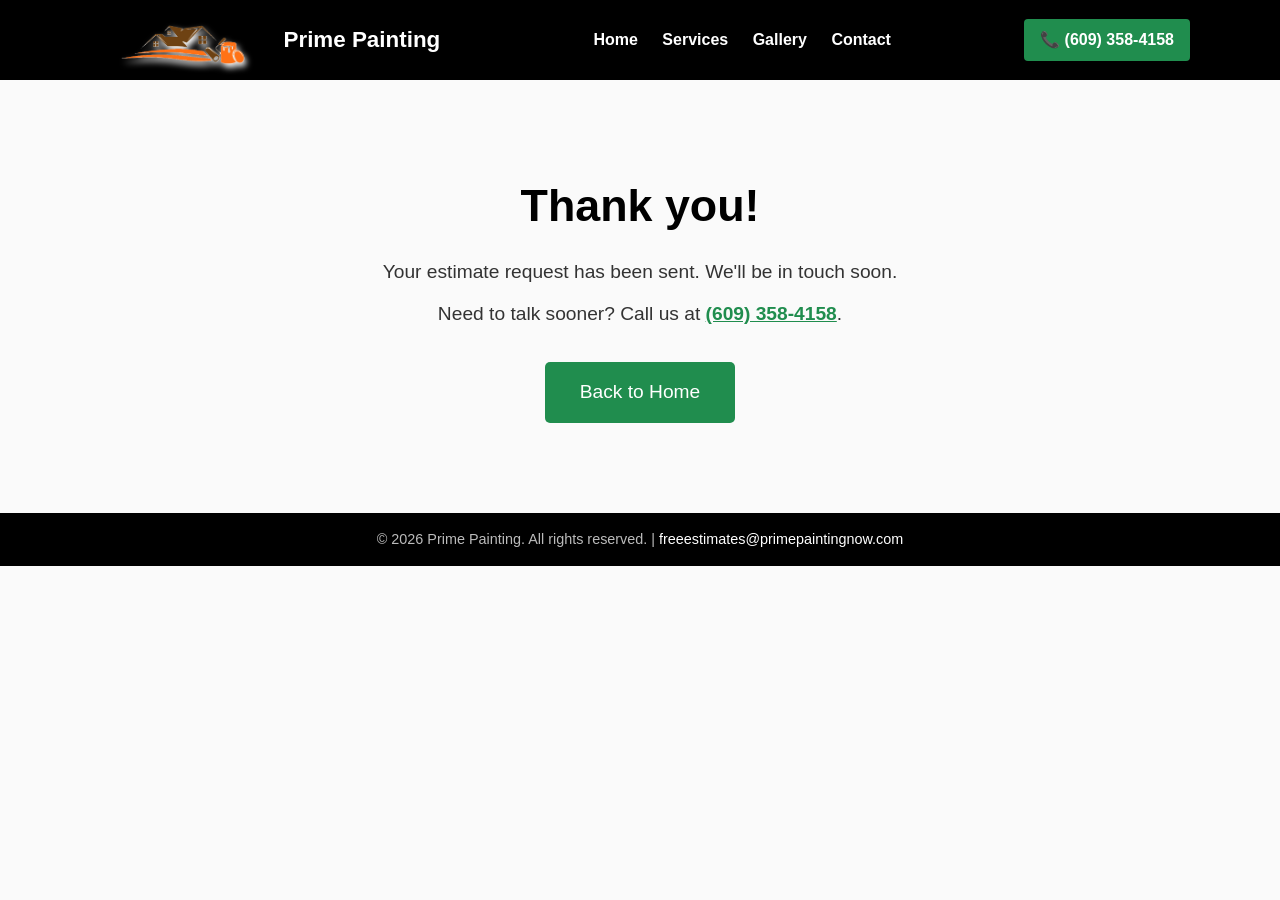
<file: thank-you.html>
<!DOCTYPE html>
<html lang="en">
<head>
  <meta charset="UTF-8" />
  <meta name="viewport" content="width=device-width, initial-scale=1.0" />
  <title>Thank You | Prime Painting</title>
  <meta name="robots" content="noindex" />
  <link rel="icon" href="favicon.png" type="image/png" />
  <link rel="stylesheet" href="css/style.css" />
</head>
<body>
  <header class="site-header">
    <div class="container header-flex">
      <div class="logo">
        <img src="images/logo.png" alt="Prime Painting logo" height="50" />
        <span class="brand-name">Prime Painting</span>
      </div>
      <nav class="main-nav">
        <a href="index.html">Home</a>
        <a href="index.html#services">Services</a>
        <a href="index.html#gallery">Gallery</a>
        <a href="index.html#contactUs">Contact</a>
      </nav>
      <div class="contact-cta">
        <a href="tel:+16093584158" class="call-now">📞 (609) 358-4158</a>
      </div>
    </div>
  </header>

  <section class="thank-you container">
    <h1>Thank you!</h1>
    <p>Your estimate request has been sent. We'll be in touch soon.</p>
    <p>Need to talk sooner? Call us at <a href="tel:+16093584158">(609) 358-4158</a>.</p>
    <a class="btn" href="index.html">Back to Home</a>
  </section>

  <footer>
    <div class="container">
      <p>&copy; <span id="year">2026</span> Prime Painting. All rights reserved. | <a href="mailto:freeestimates@primepaintingnow.com">freeestimates@primepaintingnow.com</a></p>
    </div>
  </footer>

  <script>
    // Keep the footer copyright year current
    document.getElementById('year').textContent = new Date().getFullYear();
  </script>
</body>
</html>
</file>
<file: css/style.css>
/* Palette */
:root {
  --green: #208d4e;
  --green-dark: #17693a;
  --green-tint: #e9f4ed;
  --gold: #e0a800;
}

/* Reset and base */
* {
  box-sizing: border-box;
  margin: 0;
  padding: 0;
}

html {
  scroll-behavior: smooth;
}

body {
  font-family: 'Segoe UI', Tahoma, Geneva, Verdana, sans-serif;
  line-height: 1.6;
  color: #333;
  background: #fafafa;
}

.container {
  width: 90%;
  max-width: 1100px;
  margin: 0 auto;
}

/* Header */
.site-header {
  background: black;
  color: white;
  padding: 15px 0;
}

.header-flex {
  display: flex;
  align-items: center;
  justify-content: space-between;
}

.logo {
  display: flex;
  align-items: center;
  gap: 10px;
  font-weight: 700;
  font-size: 1.4rem;
}

.logo img {
  filter: drop-shadow(2px 4px 3px white);
}

.main-nav a {
  color: white;
  text-decoration: none;
  margin-left: 20px;
  font-weight: 600;
}

.main-nav a:hover {
  text-decoration: underline;
}

.call-now {
  background: var(--green);
  padding: 0.5rem 1rem;
  border-radius: 4px;
  color: white;
  font-weight: 700;
  text-decoration: none;
  display: inline-block;
  font-size: 1rem;
  text-align: center;
}

/* Hero */
.hero {
  background-image: url('../images/hero.jpg');
  display: flex;
  flex-direction: column;
  align-items: center;
  background-size: cover;
  background-position: center;
  padding: 60px 20px 100px; /* extra bottom padding for badges */
  text-align: center;
}

.hero-content {
  padding: 40px;
  width: 90%;
  max-width: 800px;
  margin-bottom: 20px; /* space before badges */
  /* frosted glass panel over the busy hero photo */
  background: rgba(255, 255, 255, 0.45);
  -webkit-backdrop-filter: blur(12px) saturate(1.3);
  backdrop-filter: blur(12px) saturate(1.3);
  border: 1px solid rgba(255, 255, 255, 0.6);
  border-radius: 16px;
  box-shadow: 0 8px 32px rgba(0, 0, 0, 0.25);
}

.hero-title {
  font-size: 2.8rem;
  color: black;
  margin-bottom: 15px;
  line-height: 1.2;
}

.hero-subtext {
  font-size: 1.5rem;
  color: #222;
  margin-bottom: 25px;
}

.hero-highlights {
  display: flex;
  justify-content: center;
  flex-wrap: wrap;
  gap: 12px;
  margin: 25px auto;
  max-width: 600px;
}

.hero-highlight {
  background-color: #FFFACD;
  color: black;
  padding: 8px 16px;
  border-radius: 20px;
  font-size: 0.95rem;
  font-weight: 600;
  white-space: nowrap;
}

.hero-badges {
  display: flex;
  justify-content: space-evenly;
  gap: 30px;
  width: 100%;
}

.hero-badges img {
  height: 150px;
  width: auto;
  transition: all 0.3s ease;
  filter: drop-shadow(0 4px 8px rgba(0, 0, 0, 0.2));
}

.hero-badges img:hover {
  transform: scale(1.15);
  filter: drop-shadow(0 6px 12px rgba(0, 0, 0, 0.3));
}

.cta-container {
  text-align: center;
  margin-top: 20px;
  width: 100%;
}

.hero-btn {
  font-size: 1.1rem;
  padding: 12px 35px;
  background-color: var(--green);
  color: white;
  border: none;
  border-radius: 5px;
  text-decoration: none;
  font-weight: 600;
  display: inline-block;
}

/* Services */
.services {
  margin-bottom: 60px;
}

.services h2 {
  text-align: center;
  margin-bottom: 30px;
  font-size: 2rem;
  color: black;
}

.services-grid {
  display: grid;
  grid-template-columns: repeat(auto-fit, minmax(280px, 1fr));
  gap: 25px;
}

.service-card {
  background: white;
  border-radius: 8px;
  box-shadow: 0 3px 8px rgba(0, 0, 0, 0.12);
  overflow: hidden;
  text-align: center;
  transition: transform 0.2s ease;
}

.service-card:hover {
  transform: translateY(-5px);
}

.service-card img {
  width: 100%;
  height: 180px;
  object-fit: cover;
}

.service-card h3 {
  margin: 15px 0 10px;
  font-size: 1rem;
  color: black;
}

.service-card p {
  padding: 0 15px 20px;
  font-size: 0.95rem;
  color: #555;
}

/* Additional services list */
.additional-services {
  text-align: left;
  margin: 30px auto 60px;
  max-width: 800px;
  padding-left: 1rem;
}

.additional-services h2 {
  color: black;
  margin-bottom: 15px;
  font-size: 1.5rem;
  text-align: center;
}

.services-list {
  columns: 2;
  column-gap: 30px;
}

.services-list li {
  margin-bottom: 10px;
  padding-left: 20px;
  position: relative;
  list-style: none;
  break-inside: avoid;
}

.services-list li:before {
  content: "•";
  color: black;
  font-weight: bold;
  position: absolute;
  left: 0;
}

/* Gallery */
.gallery {
  margin-bottom: 60px;
}

.gallery h2 {
  text-align: center;
  margin-bottom: 30px;
  font-size: 2rem;
  color: black;
}

.gallery-grid {
  display: grid;
  grid-template-columns: repeat(auto-fit, minmax(220px, 1fr));
  gap: 20px;
}

.gallery-grid a {
  position: relative;
  display: block;
  overflow: hidden;
  border-radius: 8px;
  box-shadow: 0 6px 12px rgba(0, 0, 0, 0.15);
}

.gallery-grid img {
  width: 100%;
  height: auto;
  aspect-ratio: 3 / 2; /* consistent thumbnail size */
  object-fit: cover;
  display: block;
  transition: transform 0.4s ease, filter 0.4s ease;
}

.gallery-grid a:hover img {
  transform: scale(1.07);
  filter: brightness(0.9);
}

/* Why choose us + estimate form */
.contact-estimate {
  display: flex;
  gap: 3rem;
  margin-bottom: 3rem;
  flex-wrap: wrap;
  align-items: center;
  justify-content: center;
}

.choose-left,
.form-right {
  flex: 1 1 400px;
  display: flex;
  flex-direction: column;
  justify-content: center;
}

.choose-left h2,
.form-right h2 {
  margin-bottom: 1rem;
  color: black;
  font-weight: 700;
  font-size: 2rem;
}

.why-choose-list {
  list-style: none;
  padding: 0;
  margin: 1rem 0 2rem 0;
  font-size: 1.1rem;
  line-height: 1.6;
  color: black;
}

.why-choose-list li {
  margin-bottom: 0.75rem;
  padding-left: 1.25rem;
}

.form-right form {
  display: flex;
  flex-direction: column;
}

.form-right input,
.form-right textarea {
  padding: 0.6rem;
  margin-top: 0.25rem;
  border: 1px solid #ccc;
  border-radius: 4px;
  font-size: 1rem;
  font-family: inherit;
  resize: vertical;
  transition: border-color 0.3s ease;
}

.form-right input:focus,
.form-right textarea:focus {
  border-color: var(--gold);
  outline: none;
}

.form-right button {
  margin-top: 1.5rem;
  background-color: var(--green);
  border: none;
  padding: 0.8rem 1.5rem;
  font-size: 1.1rem;
  font-weight: 700;
  color: white;
  cursor: pointer;
  border-radius: 4px;
}

/* Testimonials */
.testimonials {
  margin-bottom: 60px;
  background: var(--green-tint);
  padding: 40px 20px;
  border-radius: 8px;
}

.testimonials h2 {
  text-align: center;
  margin-bottom: 35px;
  font-size: 2rem;
  color: black;
}

.testimonial-cards {
  display: grid;
  grid-template-columns: repeat(auto-fit, minmax(280px, 1fr));
  gap: 30px;
}

blockquote {
  background: white;
  padding: 25px 30px;
  border-radius: 8px;
  box-shadow: 0 2px 8px rgba(0, 0, 0, 0.1);
  font-style: italic;
  color: #333;
  position: relative;
}

blockquote p {
  margin-bottom: 15px;
  line-height: 1.5;
}

.testimonial-stars {
  color: var(--gold);
  font-size: 1.5rem;
  letter-spacing: 3px;
  margin-bottom: 0.5rem;
}

/* Reset what the global footer rule below would otherwise apply */
blockquote footer {
  background: none;
  padding: 0;
  font-size: 1rem;
  font-weight: 700;
  font-style: normal;
  color: #333;
  text-align: right;
}

.reviews-link {
  text-align: center;
  margin-top: 30px;
}

.reviews-link a {
  color: var(--green-dark);
  font-weight: 700;
}

/* CTA section */
.cta {
  background: black;
  color: white;
  text-align: center;
  padding: 40px 20px;
  border-radius: 8px;
  margin-bottom: 40px;
}

.cta h2 {
  margin-bottom: 20px;
  font-size: 2rem;
}

.btn {
  background-color: var(--green);
  color: white;
  padding: 15px 35px;
  font-size: 1.2rem;
  border: none;
  border-radius: 5px;
  cursor: pointer;
  text-decoration: none;
  display: inline-block;
}

/* Thank-you page */
.thank-you {
  text-align: center;
  padding: 90px 20px;
}

.thank-you h1 {
  font-size: 2.8rem;
  color: black;
  margin-bottom: 15px;
}

.thank-you p {
  font-size: 1.2rem;
  margin-bottom: 12px;
}

.thank-you p a {
  color: var(--green);
  font-weight: 700;
}

.thank-you .btn {
  margin-top: 20px;
}

/* Footer */
footer {
  background: black;
  color: #bbb;
  text-align: center;
  padding: 15px 0;
  font-size: 0.9rem;
}

footer a {
  color: white;
  text-decoration: none;
}

footer a:hover {
  text-decoration: underline;
}

/* Back-to-top button */
.back-to-top {
  position: fixed;
  bottom: 32px;
  right: 32px;
  width: 48px;
  height: 48px;
  display: flex;
  align-items: center;
  justify-content: center;
  background-color: var(--green);
  color: white;
  border: 2px solid rgba(255, 255, 255, 0.9);
  border-radius: 50%;
  z-index: 999;
  box-shadow: 0 6px 16px rgba(0, 0, 0, 0.3);
  /* hidden until the page is scrolled (see script in index.html) */
  opacity: 0;
  visibility: hidden;
  transform: translateY(10px);
  transition: opacity 0.3s ease, visibility 0.3s ease, transform 0.3s ease, background-color 0.3s ease;
}

.back-to-top.visible {
  opacity: 1;
  visibility: visible;
  transform: none;
}

.back-to-top:hover {
  background-color: var(--green-dark);
  transform: translateY(-3px);
}

.back-to-top svg {
  width: 22px;
  height: 22px;
  fill: none;
  stroke: currentColor;
  stroke-width: 2.5;
  stroke-linecap: round;
  stroke-linejoin: round;
}

/* Responsive tweaks */
@media (max-width: 768px) {
  /* Header: logo, menu and phone button each on their own line */
  .site-header {
    padding: 10px 0;
  }

  .header-flex {
    flex-direction: column;
    gap: 8px;
  }

  .logo {
    font-size: 1.25rem;
  }

  .logo img {
    height: 40px;
    width: auto;
  }

  .brand-name {
    white-space: nowrap;
  }

  .main-nav a {
    margin: 0 8px;
    font-size: 0.95rem;
  }

  .contact-cta {
    width: 100%;
  }

  .call-now {
    display: block;
  }

  /* Hero: compact enough that the estimate button shows on the first screen */
  .hero {
    padding: 24px 16px 60px;
    background-image: url('../images/hero-mobile.jpg');
  }

  .hero-content {
    width: 100%;
    padding: 22px 16px;
  }

  .hero-title {
    font-size: 1.7rem;
    margin-bottom: 10px;
  }

  .hero-subtext {
    font-size: 1.05rem;
    margin-bottom: 0;
  }

  .hero-highlights {
    gap: 8px;
    margin: 16px auto;
  }

  .hero-highlight {
    font-size: 0.85rem;
    padding: 6px 12px;
  }

  .cta-container {
    margin-top: 0;
  }

  .hero-btn {
    display: block;
  }

  .hero-badges {
    gap: 20px;
  }

  .hero-badges img {
    height: 80px;
  }

  /* Section headings */
  .services h2,
  .gallery h2,
  .testimonials h2,
  .cta h2,
  .choose-left h2,
  .form-right h2 {
    font-size: 1.6rem;
  }

  /* Two per row to shorten the scroll */
  .services-grid,
  .gallery-grid {
    grid-template-columns: repeat(2, 1fr);
    gap: 12px;
  }

  .service-card img {
    height: 110px;
  }

  .service-card h3 {
    margin: 10px 6px 6px;
    font-size: 0.95rem;
  }

  .service-card p {
    padding: 0 10px 14px;
    font-size: 0.85rem;
    line-height: 1.45;
  }

  .testimonial-cards {
    grid-template-columns: 1fr;
  }

  .services-list {
    columns: 1;
  }

  .contact-estimate {
    flex-direction: column;
  }

  .choose-left,
  .form-right {
    flex: 1 1 100%;
  }

  /* Smaller back-to-top button, with room under the footer so it never covers text */
  .back-to-top {
    bottom: 16px;
    right: 16px;
    width: 42px;
    height: 42px;
  }

  body > footer {
    padding-bottom: 70px;
  }
}
</file>
